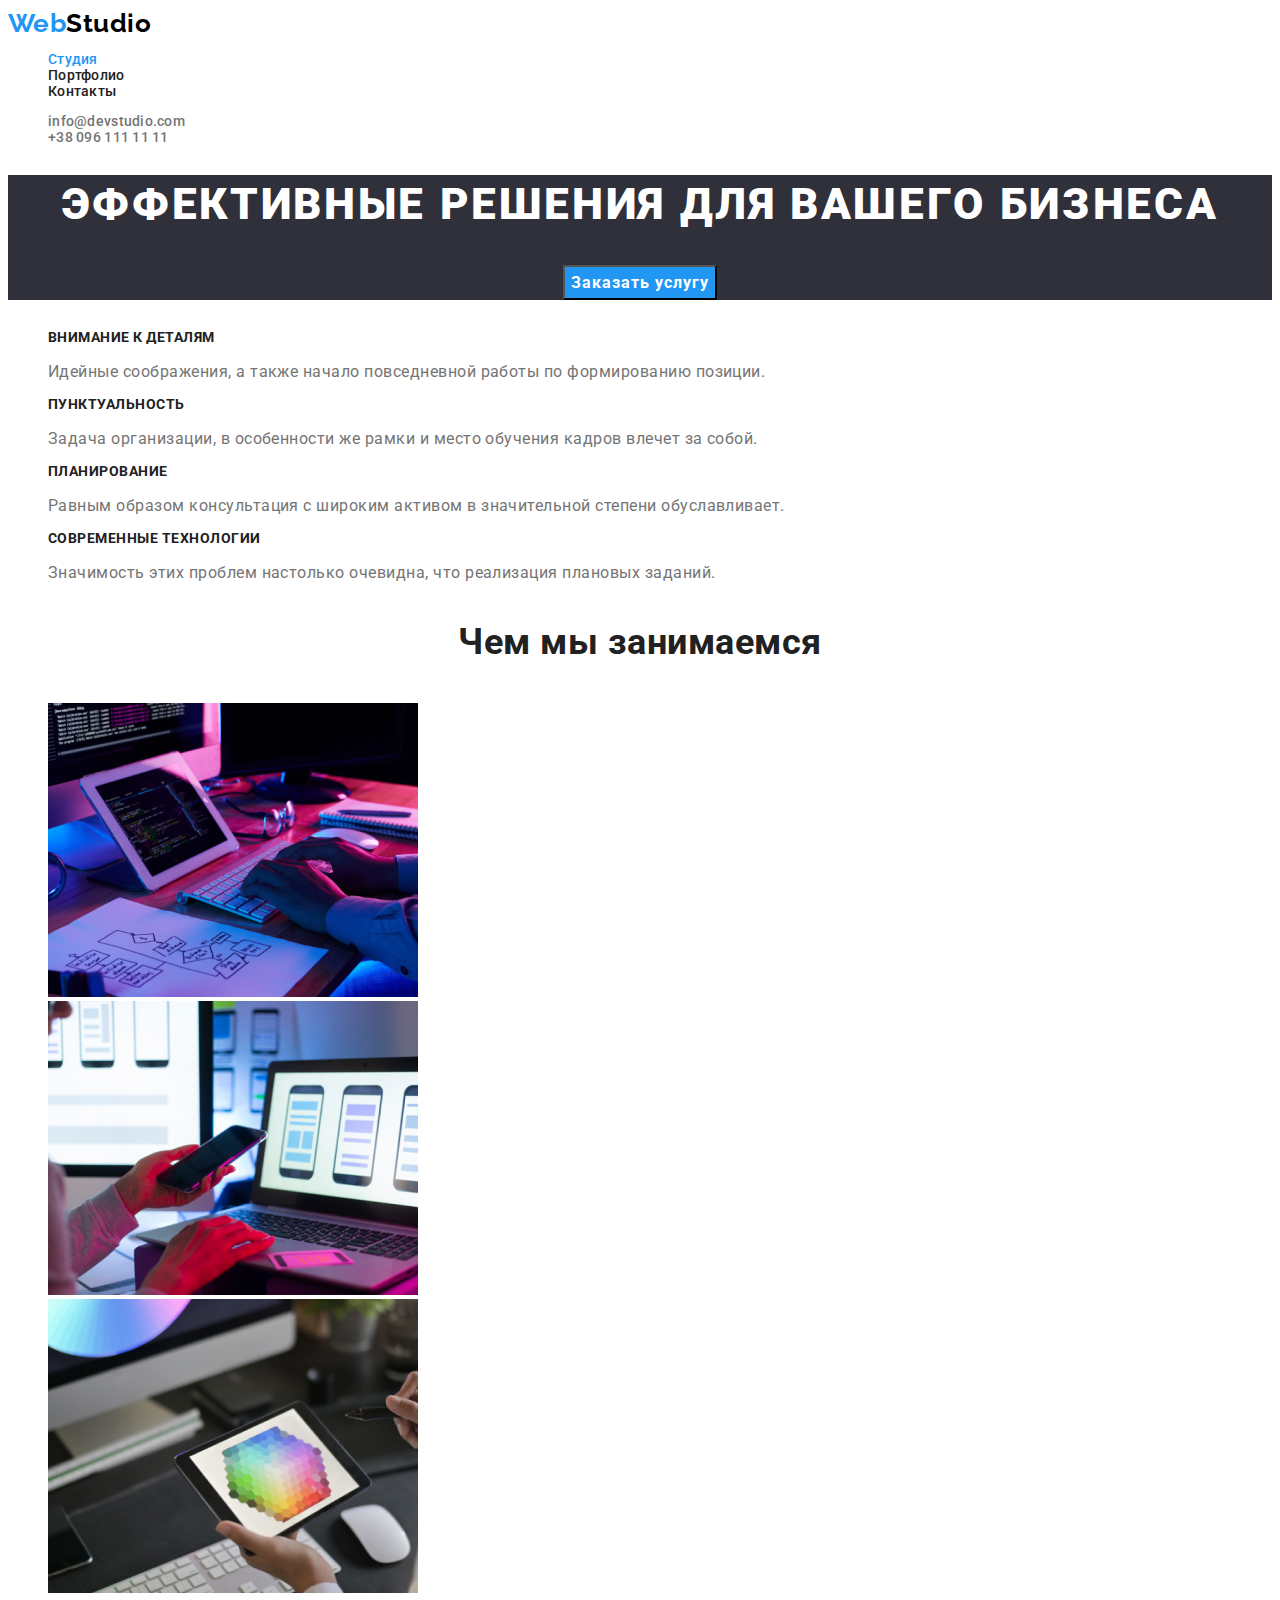
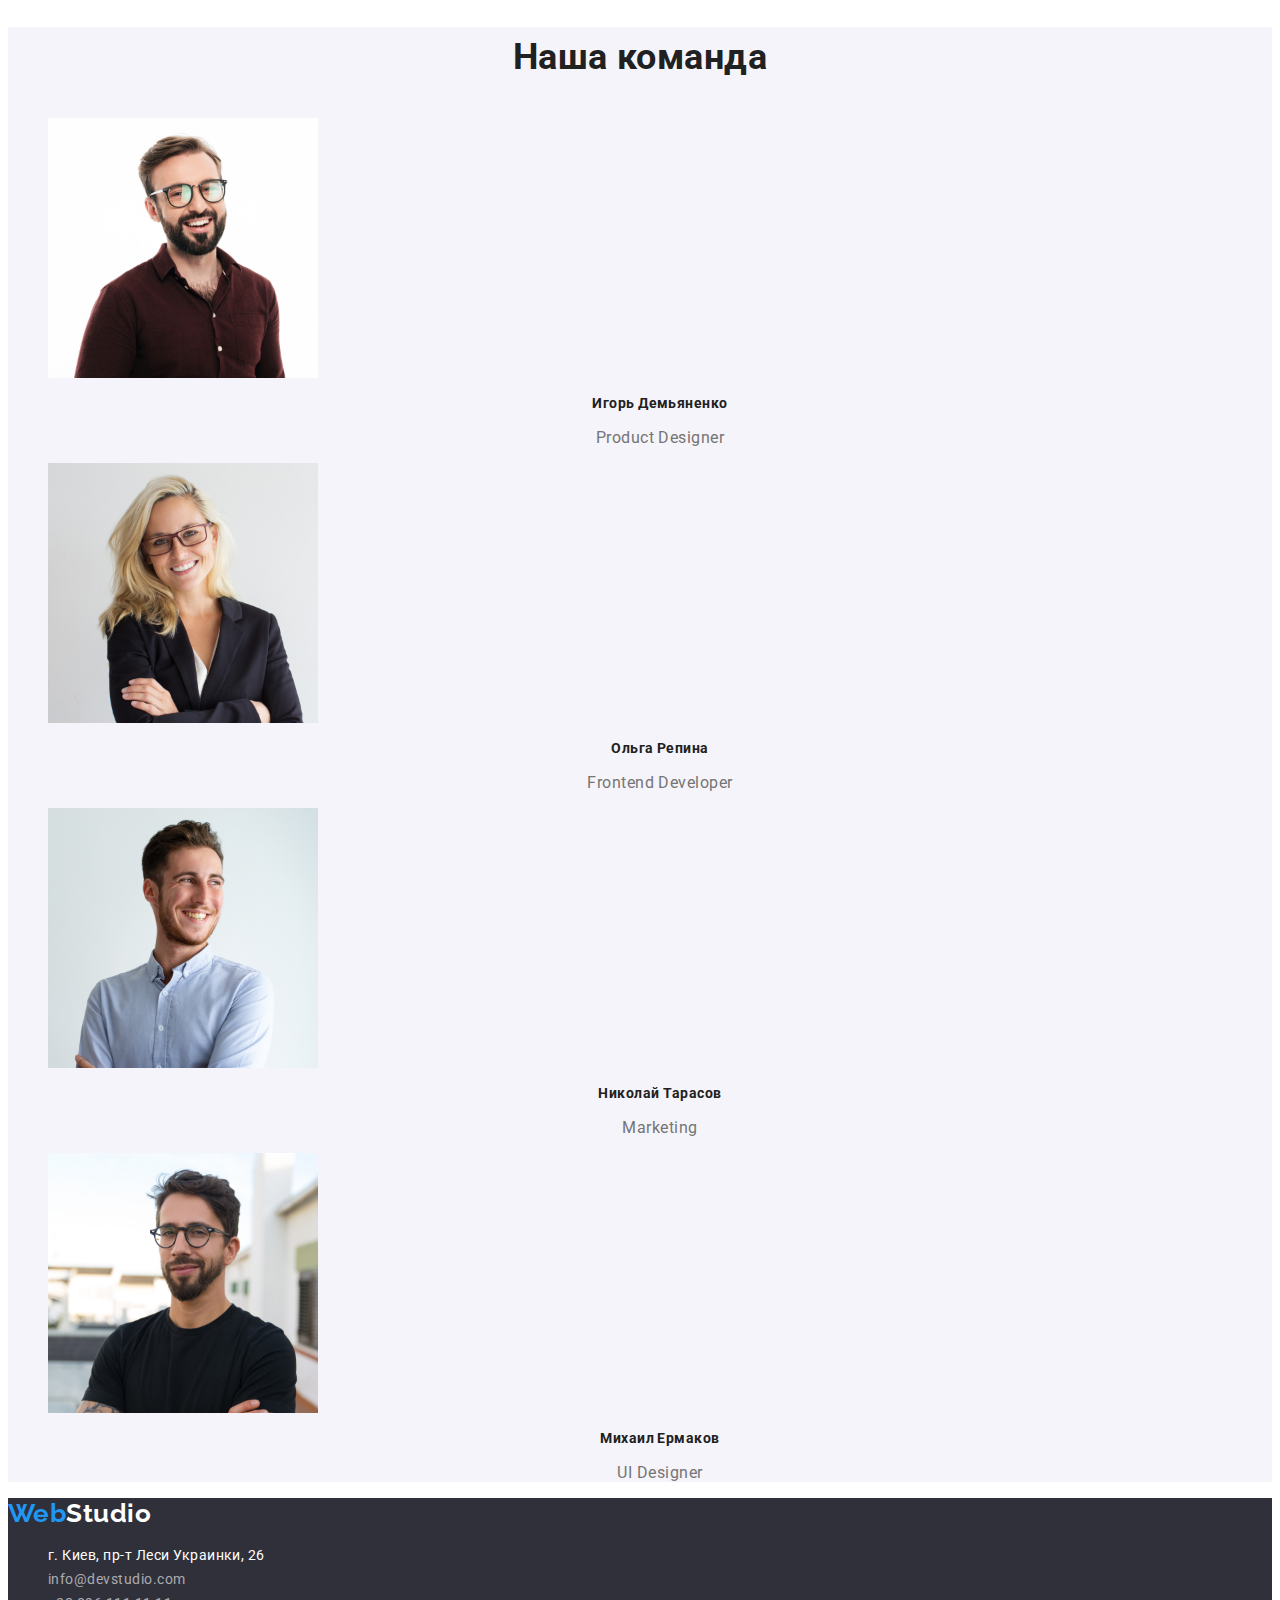
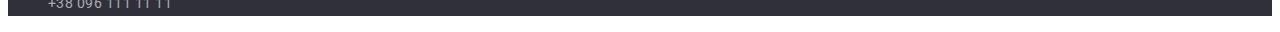
<file: index.html>
<!DOCTYPE html>
<html lang="ru">
  <head>
    <meta charset="UTF-8" />
    <meta http-equiv="X-UA-Compatible" content="IE=edge" />
    <meta name="viewport" content="width=device-width, initial-scale=1.0" />
    <title>Web Studio (Version 2.1)</title>
    <link rel="preconnect" href="https://fonts.googleapis.com" />
    <link rel="preconnect" href="https://fonts.gstatic.com" crossorigin />
    <link
      href="https://fonts.googleapis.com/css2?family=Raleway:wght@700&family=Roboto:wght@400;500;700;900&display=swap"
      rel="stylesheet"
    />
    <link rel="stylesheet" href="./css/styles.css" />
  </head>
  <body>
    <header>
      <!--=====logo=====-->

      <a href="/" lang="en" class="text-logo">
        <span class="span-logo">Web</span>Studio</a
      >
      <nav>
        <ul class="sait-nav">
          <li><a href="/" class="current">Студия</a></li>
          <li><a href="./portfolio.html">Портфолио</a></li>
          <li><a href="/">Контакты</a></li>
        </ul>
      </nav>
      <ul class="contacts-nav">
        <li><a href="mailto:info@devstudio.com">info@devstudio.com</a></li>
        <li><a href="tel:+380961111111">+38 096 111 11 11</a></li>
      </ul>
    </header>

    <!-- Hero section -->

    <main>
      <div class="hero">
        <section>
          <h1 class="hero-title">Эффективные решения для вашего бизнеса</h1>
          <button type="button" class="hero-button">Заказать услугу</button>
        </section>
      </div>
      <section class="section">
        <h2 class="section-title"><!-- Заголовок который нужно спрятать --></h2>
        <ul class="title">
          <li>
            <h3 class="headline">Внимание к деталям</h3>
            <p>
              Идейные соображения, а также начало повседневной работы по
              формированию позиции.
            </p>
          </li>
          <li>
            <h3 class="headline">Пунктуальность</h3>
            <p>
              Задача организации, в особенности же рамки и место обучения кадров
              влечет за собой.
            </p>
          </li>
          <li>
            <h3 class="headline">Планирование</h3>
            <p>
              Равным образом консультация с широким активом в значительной
              степени обуславливает.
            </p>
          </li>
          <li>
            <h3 class="headline">Современные технологии</h3>
            <p>
              Значимость этих проблем настолько очевидна, что реализация
              плановых заданий.
            </p>
          </li>
        </ul>
      </section>

      <!-- What are we doing -->

      <section class="section">
        <h2 class="section-title">Чем мы занимаемся</h2>
        <ul>
          <li>
            <img
              width="370"
              src="./images/what_are_we_doing_1.jpg"
              alt="Разработка проэкта"
            />
          </li>
          <li>
            <img
              width="370"
              src="./images/what_are_we_doing_2.jpg"
              alt="Оптимизация под мобильные устройства"
            />
          </li>
          <li>
            <img
              width="370"
              src="./images/what_are_we_doing_3.jpg"
              alt="Дизайнерские решения"
            />
          </li>
        </ul>
      </section>
      <section class="section bg-section">
        <h2 class="section-title">Наша команда</h2>
        <ul>
          <li>
            <img width="270" src="./images/ihor.jpg" alt="Игорь Демьяненко" />
            <h3 class="headline caption">Игорь Демьяненко</h3>
            <p lang="en" class="caption">Product Designer</p>
          </li>
          <li>
            <img width="270" src="./images/olga.jpg" alt="Ольга Репина" />
            <h3 class="headline caption">Ольга Репина</h3>
            <p lang="en" class="caption">Frontend Developer</p>
          </li>
          <li>
            <img width="270" src="./images/nikolay.jpg" alt="Николай Тарасов" />
            <h3 class="headline caption">Николай Тарасов</h3>
            <p lang="en" class="caption">Marketing</p>
          </li>
          <li>
            <img width="270" src="./images/mihail.jpg" alt="Михаил Ермаков" />
            <h3 class="headline caption">Михаил Ермаков</h3>
            <p lang="en" class="caption">UI Designer</p>
          </li>
        </ul>
      </section>
    </main>
    <footer class="footer">
      <a href="/" lang="en" class="text-logo footer-logo">
        <span class="span-logo">Web</span>Studio</a
      >
      <address>
        <ul>
          <li class="adress">
            <a
              href="https://goo.gl/maps/e9gc64bWVvTJH4VD8"
              class="geolocation link"
              >г. Киев, пр-т Леси Украинки, 26</a
            >
          </li>
          <li class="mail">
            <a href="mailto:info@devstudio.com" class="link"
              >info@devstudio.com</a
            >
          </li>
          <li class="tel">
            <a href="tel:+380961111111" class="link">+38 096 111 11 11</a>
          </li>
        </ul>
      </address>
    </footer>
  </body>
</html>
</file>
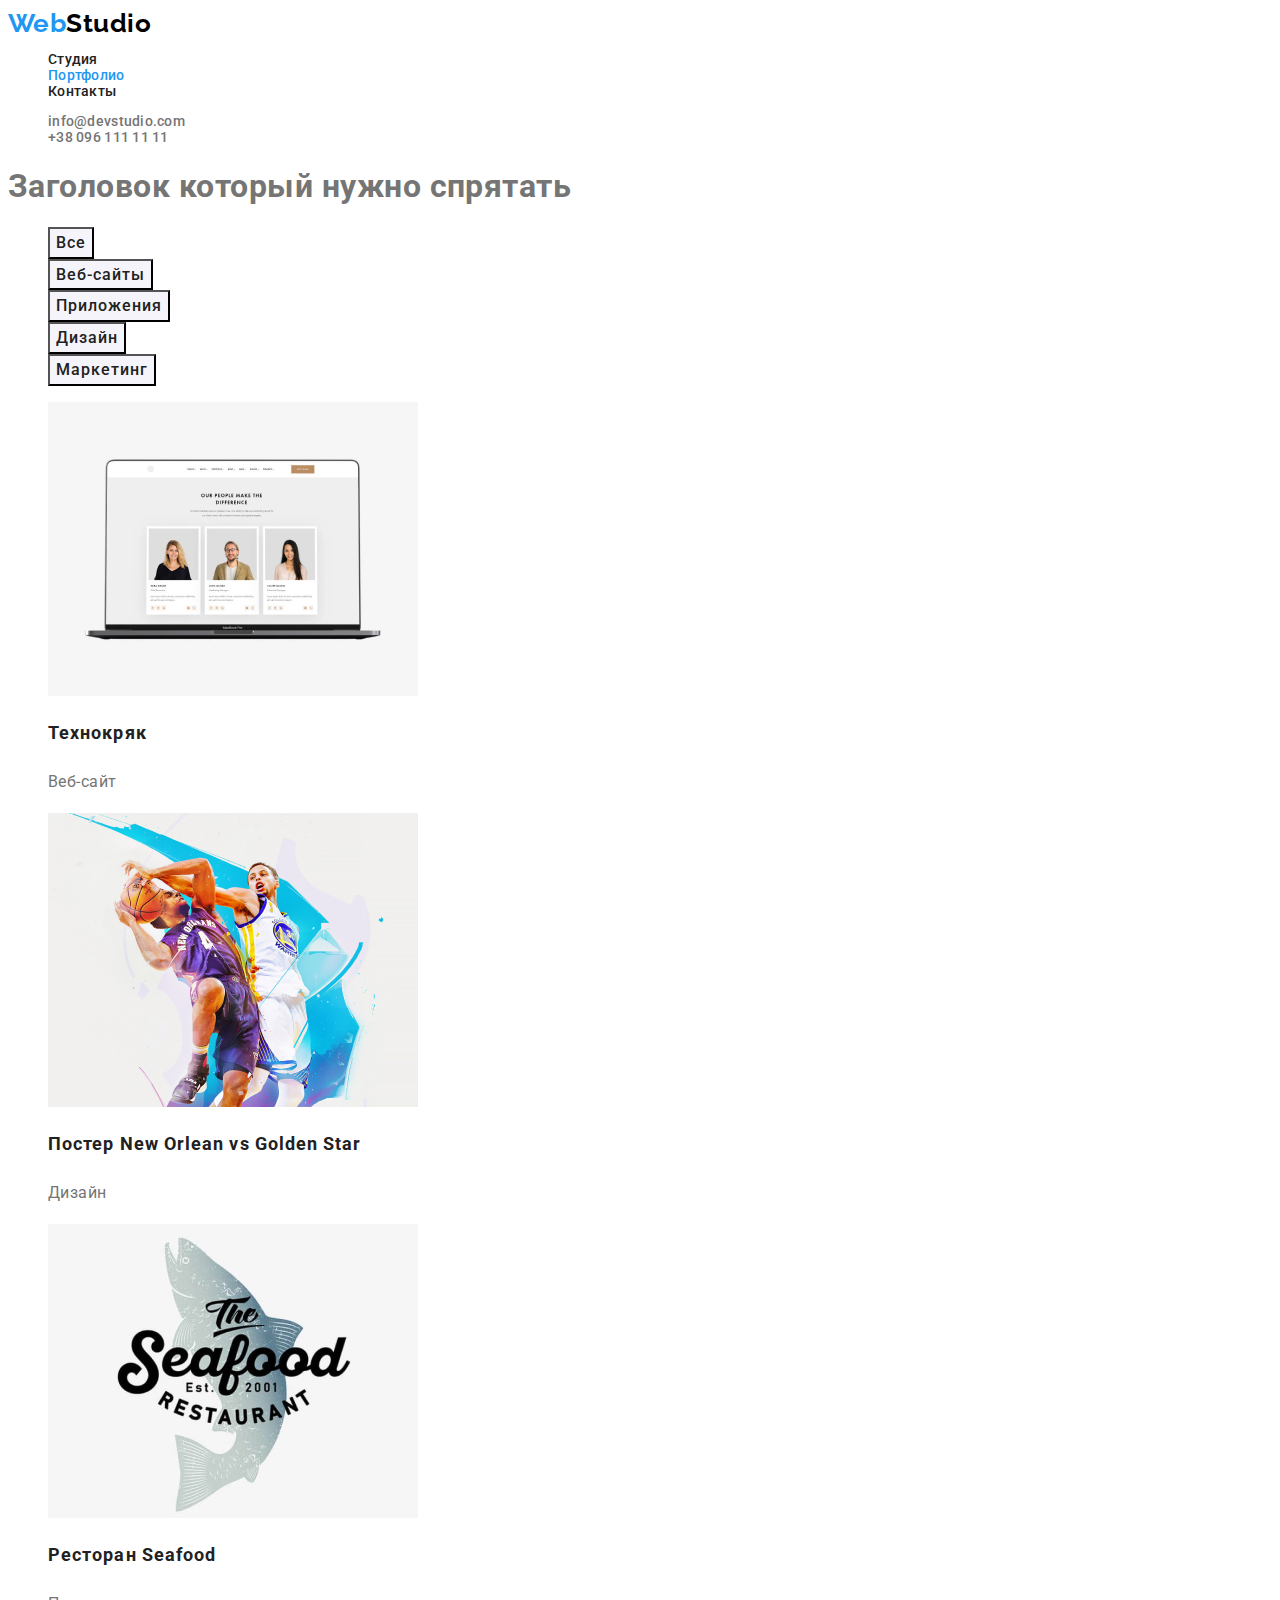
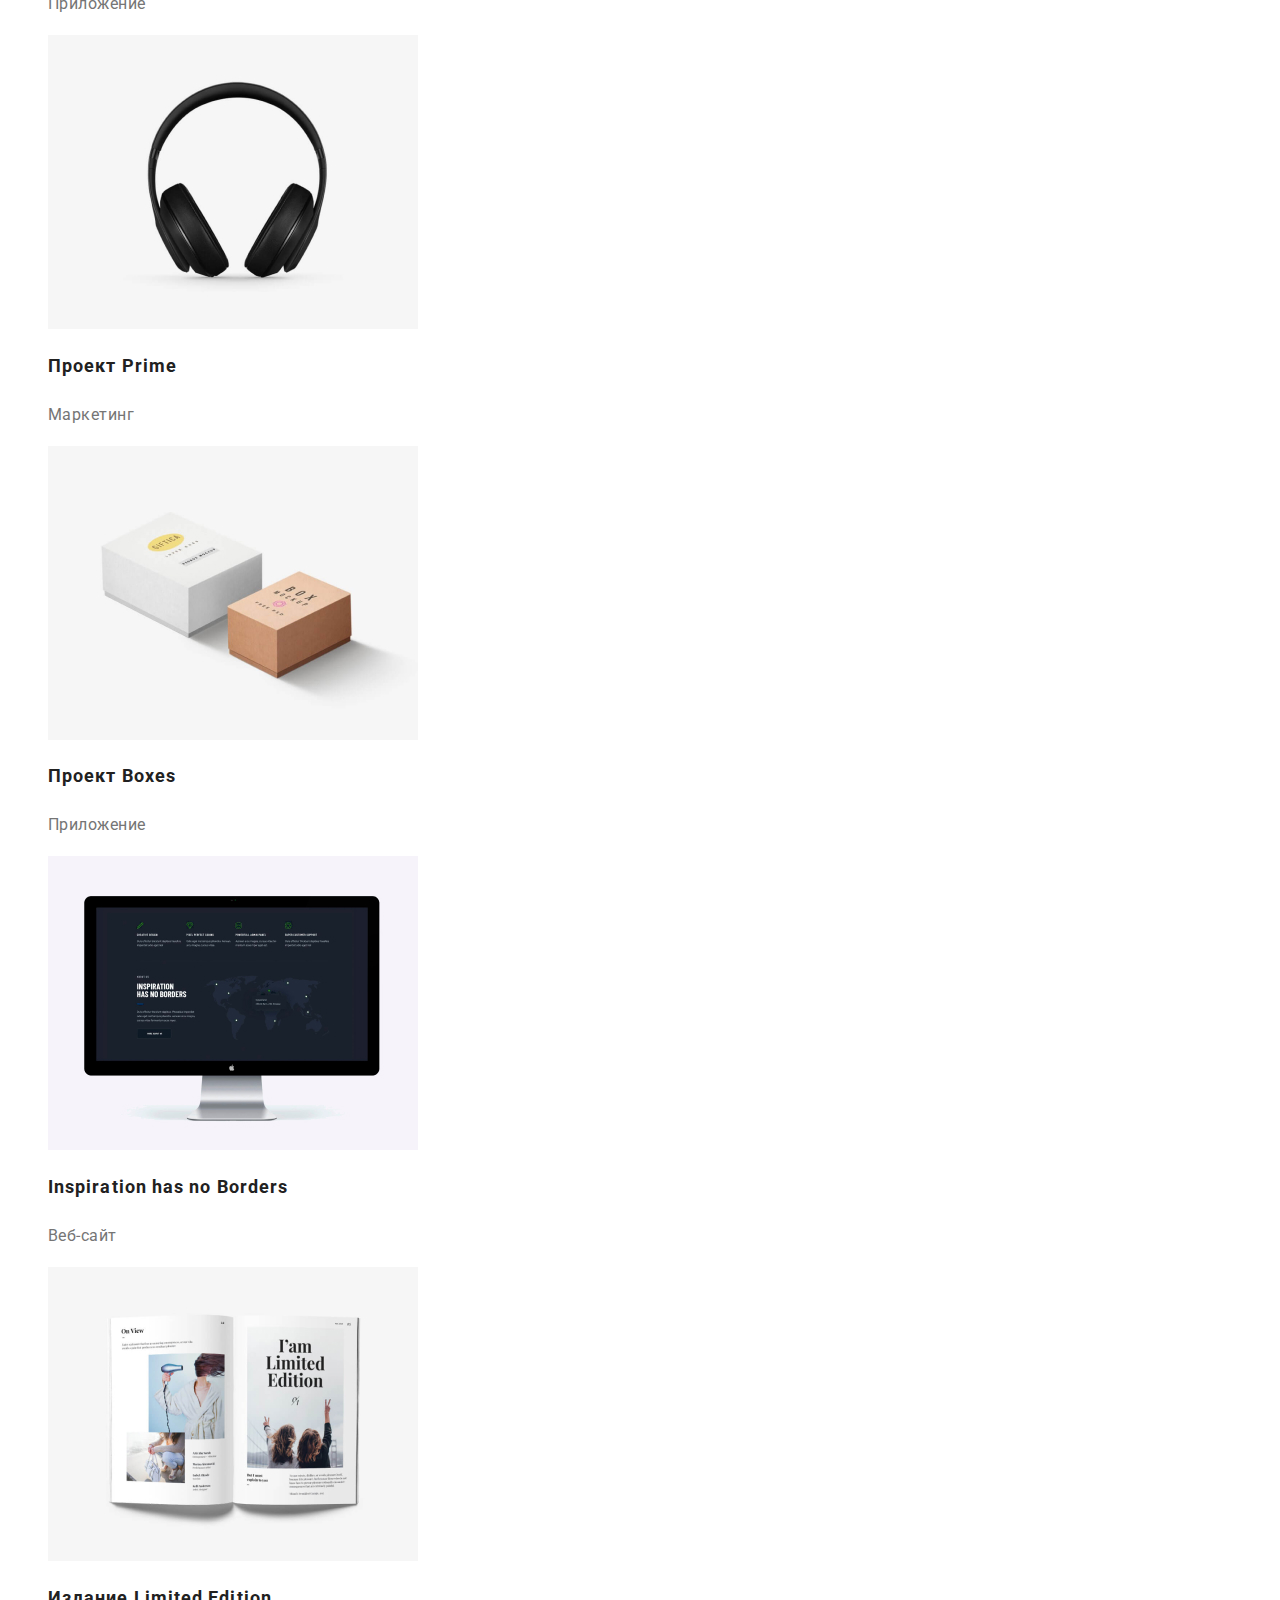
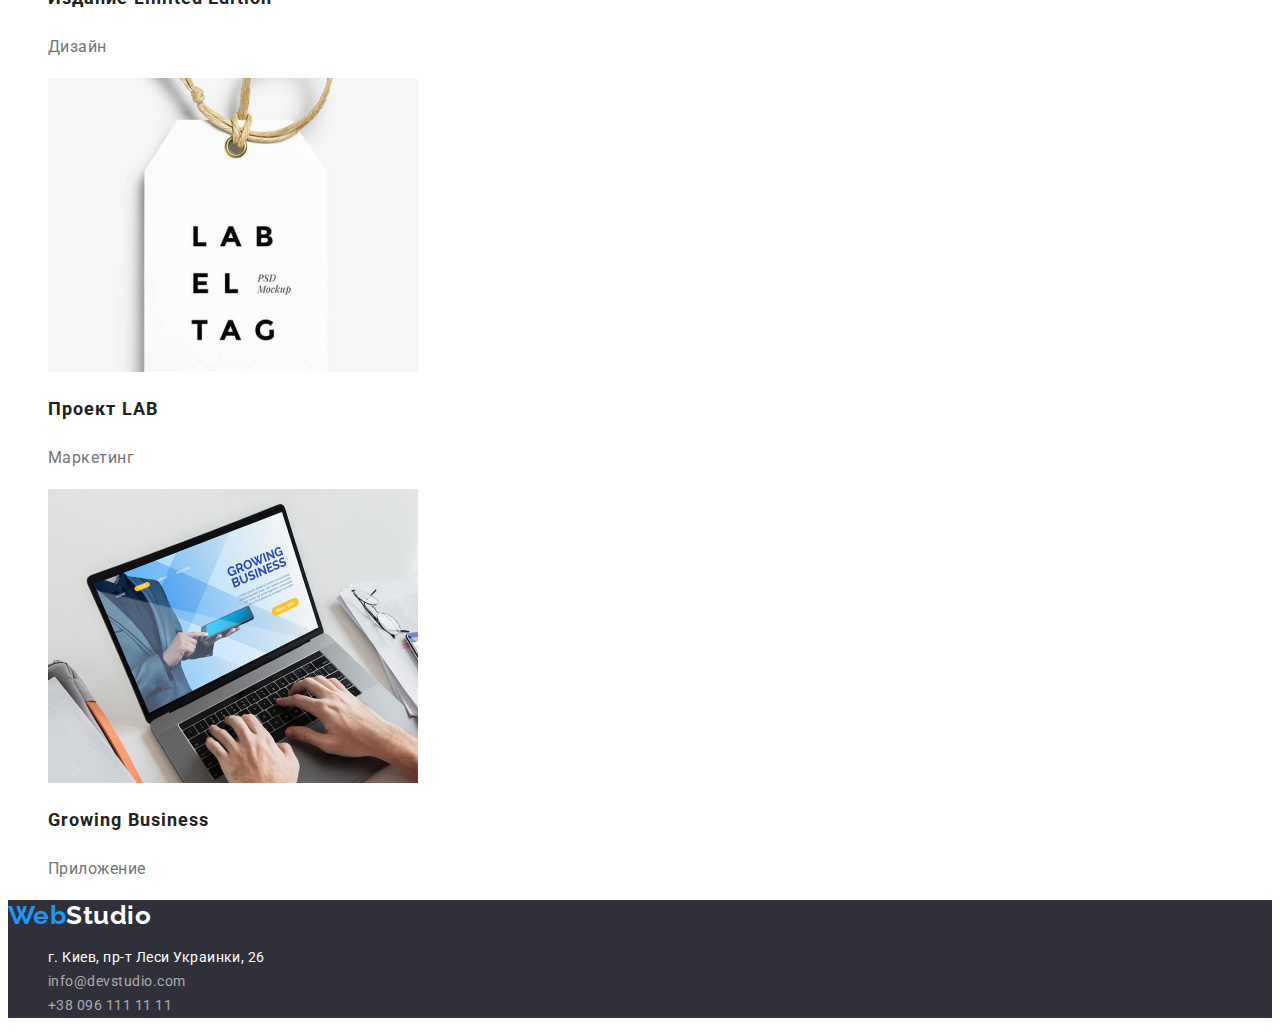
<file: portfolio.html>
<!DOCTYPE html>
<html lang="ru">
  <head>
    <meta charset="UTF-8" />
    <meta http-equiv="X-UA-Compatible" content="IE=edge" />
    <meta name="viewport" content="width=device-width, initial-scale=1.0" />
    <title>Web Studio (Version 2.1)</title>
    <link rel="preconnect" href="https://fonts.googleapis.com" />
    <link rel="preconnect" href="https://fonts.gstatic.com" crossorigin />
    <link
      href="https://fonts.googleapis.com/css2?family=Raleway:wght@700&family=Roboto:wght@400;500;700;900&display=swap"
      rel="stylesheet"
    />
    <link rel="stylesheet" href="./css/styles.css" />
  </head>
  <body>
    <header>
      <!--=====logo=====-->

      <a href="/" lang="en" class="text-logo">
        <span class="span-logo">Web</span>Studio</a
      >
      <nav>
        <ul class="sait-nav">
          <li><a href="./index.html">Студия</a></li>
          <li><a href="/" class="current">Портфолио</a></li>
          <li><a href="/">Контакты</a></li>
        </ul>
      </nav>
      <ul class="contacts-nav">
        <li><a href="mailto:info@devstudio.com">info@devstudio.com</a></li>
        <li><a href="tel:+380961111111">+38 096 111 11 11</a></li>
      </ul>
    </header>

    <!-- Hero section -->

    <main>
      <section>
        <h1>Заголовок который нужно спрятать</h1>

        <!-- =====button===== -->

        <ul class="buttons-filters">
          <li><button type="button" class="button">Все</button></li>
          <li><button type="button" class="button">Веб-сайты</button></li>
          <li><button type="button" class="button">Приложения</button></li>
          <li><button type="button" class="button">Дизайн</button></li>
          <li><button type="button" class="button">Маркетинг</button></li>
        </ul>

        <!-- ======cards===== -->

        <ul class="cards">
          <li>
            <a href="">
              <img src="./images/tehnocryak.jpg" alt="Веб-сайт" width="370" />
              <h2 class="title">Технокряк</h2>
              <p class="text">Веб-сайт</p>
            </a>
          </li>
          <li>
            <a href="">
              <img
                src="./images/new_orlean_vs_golden_star.jpg"
                alt="Дизайн"
                width="370"
              />
              <h2 class="title">Постер New Orlean vs Golden Star</h2>
              <p class="text">Дизайн</p>
            </a>
          </li>
          <li>
            <a href="">
              <img src="./images/seafood.jpg" alt="Приложение" width="370" />
              <h2 class="title">Ресторан Seafood</h2>
              <p class="text">Приложение</p>
            </a>
          </li>
          <li>
            <a href="">
              <img src="./images/prime.jpg" alt="Маркетинг" width="370" />
              <h2 class="title">Проект Prime</h2>
              <p class="text">Маркетинг</p>
            </a>
          </li>
          <li>
            <a href="">
              <img src="./images/boxes.jpg" alt="Приложение" width="370" />
              <h2 class="title">Проект Boxes</h2>
              <p class="text">Приложение</p>
            </a>
          </li>
          <li>
            <a href="">
              <img
                src="./images/inspiration_has_no_borders.jpg"
                alt="Веб-сайт"
                width="370"
              />
              <h2 class="title">Inspiration has no Borders</h2>
              <p class="text">Веб-сайт</p>
            </a>
          </li>
          <li>
            <a href="">
              <img
                src="./images/limited_edition.jpg"
                alt="Дизайн"
                width="370"
              />
              <h2 class="title">Издание Limited Edition</h2>
              <p class="text">Дизайн</p>
            </a>
          </li>
          <li>
            <a href="">
              <img src="./images/lab.jpg" alt="Маркетинг" width="370" />
              <h2 class="title">Проект LAB</h2>
              <p class="text">Маркетинг</p>
            </a>
          </li>
          <li>
            <a href="">
              <img
                src="./images/growing_business.jpg"
                alt="Приложение"
                width="370"
              />
              <h2 class="title">Growing Business</h2>
              <p class="text">Приложение</p>
            </a>
          </li>
        </ul>
      </section>
    </main>
    <footer class="footer">
      <a href="/" lang="en" class="text-logo footer-logo">
        <span class="span-logo">Web</span>Studio</a
      >
      <address>
        <ul>
          <li class="adress">
            <a
              href="https://goo.gl/maps/e9gc64bWVvTJH4VD8"
              class="geolocation link"
              >г. Киев, пр-т Леси Украинки, 26</a
            >
          </li>
          <li class="mail">
            <a href="mailto:info@devstudio.com" class="link"
              >info@devstudio.com</a
            >
          </li>
          <li class="tel">
            <a href="tel:+380961111111" class="link">+38 096 111 11 11</a>
          </li>
        </ul>
      </address>
    </footer>
  </body>
</html>
</file>
<file: css/styles.css>
:root {
  --primeri-text-color: rgba(117, 117, 117, 1);
  --secondari-text-color: rgba(33, 33, 33, 1);
  --hover-color: rgba(33, 150, 243, 1);
  --hero-color: rgba(255, 255, 255, 1);
  --primeri-font-family: Roboto, sans-serif;
}

body {
  background-color: #fff;
  color: var(--primeri-text-color);
  font-family: var(--primeri-font-family);
  letter-spacing: 0.03em;
}
a {
  text-decoration: none;
}

ul {
  list-style: none;
}

/* =====logo===== */

.text-logo {
  color: rgba(0, 0, 0, 1);
  font-family: Raleway, sans-serif;
  font-weight: 700;
  font-size: 26px;
  line-height: 1, 19;
}
.span-logo {
  color: rgba(33, 150, 243, 1);
}

/* =====sait-nav===== */

.sait-nav a {
  color: var(--secondari-text-color);
}
.sait-nav a:hover,
.sait-nav a:focus {
  color: var(--hover-color);
}

.sait-nav a.current {
  color: var(--hover-color);
}

/* =====contacts-nav===== */

.contacts-nav a {
  color: var(--primeri-text-color);
}
.contacts-nav a:hover,
.contacts-nav a:focus {
  color: var(--hover-color);
}

.sait-nav,
.contacts-nav {
  letter-spacing: 0.02em;
  font-weight: 500;
  font-size: 14px;
  line-height: 1.14;
}

/* =====Index.html styles===== */

/* =====Hero section===== */

.hero,
.footer {
  background-color: #2f303a;
}

.hero-title {
  color: var(--hero-color);
  letter-spacing: 0.06em;
  font-weight: 900;
  font-size: 44px;
  line-height: 1.36;
  text-align: center;
  text-transform: uppercase;
}

/* =====button===== */

.hero-button {
  color: rgba(255, 255, 255, 1);
  background: rgba(33, 150, 243, 1);
  font-family: inherit;
  letter-spacing: 0.06em;
  font-weight: 700;
  font-size: 16px;
  line-height: 1.87;
  margin: 0 auto;
  display: block;

  cursor: pointer;
}

/* =====section===== */

.section-title {
  color: var(--secondari-text-color);
  font-weight: 700;
  font-size: 36px;
  line-height: 1.7;
  text-align: center;
}
.section .headline {
  color: var(--secondari-text-color);
  font-weight: 700;
  font-size: 14px;
  line-height: 1.14;
}

.title .headline {
  text-transform: uppercase;
}

.caption {
  text-align: center;
}

.bg-section {
  background-color: #f5f4fa;
}

/* =====footer===== */

.footer-logo {
  color: #ffffff;
}

/* =====adress===== */

.adress .geolocation {
  color: rgba(255, 255, 255, 1);
  font-weight: 400;
  font-size: 14px;
  line-height: 1.71;
  font-style: normal;
}
.mail a,
.tel a {
  color: rgba(255, 255, 255, 0.6);
  font-weight: 400;
  font-size: 14px;
  line-height: 1.71;
  font-style: normal;
}

.link:hover,
.link:focus {
  color: var(--hover-color);
}

/* =====Portfolio.html styles===== */

/* =====button===== */

.buttons-filters .button {
  color: var(--secondari-text-color);
  background: #f5f4fa;
  font-family: inherit;
  letter-spacing: 0.06em;
  font-weight: 500;
  font-size: 16px;
  line-height: 1.62;

  cursor: pointer;
}

.buttons-filters .button:hover,
.buttons-filters .button:focus {
  color: rgba(255, 255, 255, 1);
  background-color: rgba(33, 150, 243, 1);
}

/* ======cards===== */

.cards .title {
  color: var(--secondari-text-color);
  font-weight: 700;
  font-size: 18px;
  line-height: 2;
  letter-spacing: 0.06em;
}
.cards .text {
  color: var(--primeri-text-color);
  font-size: 16px;
  line-height: 1.87;
}
</file>
